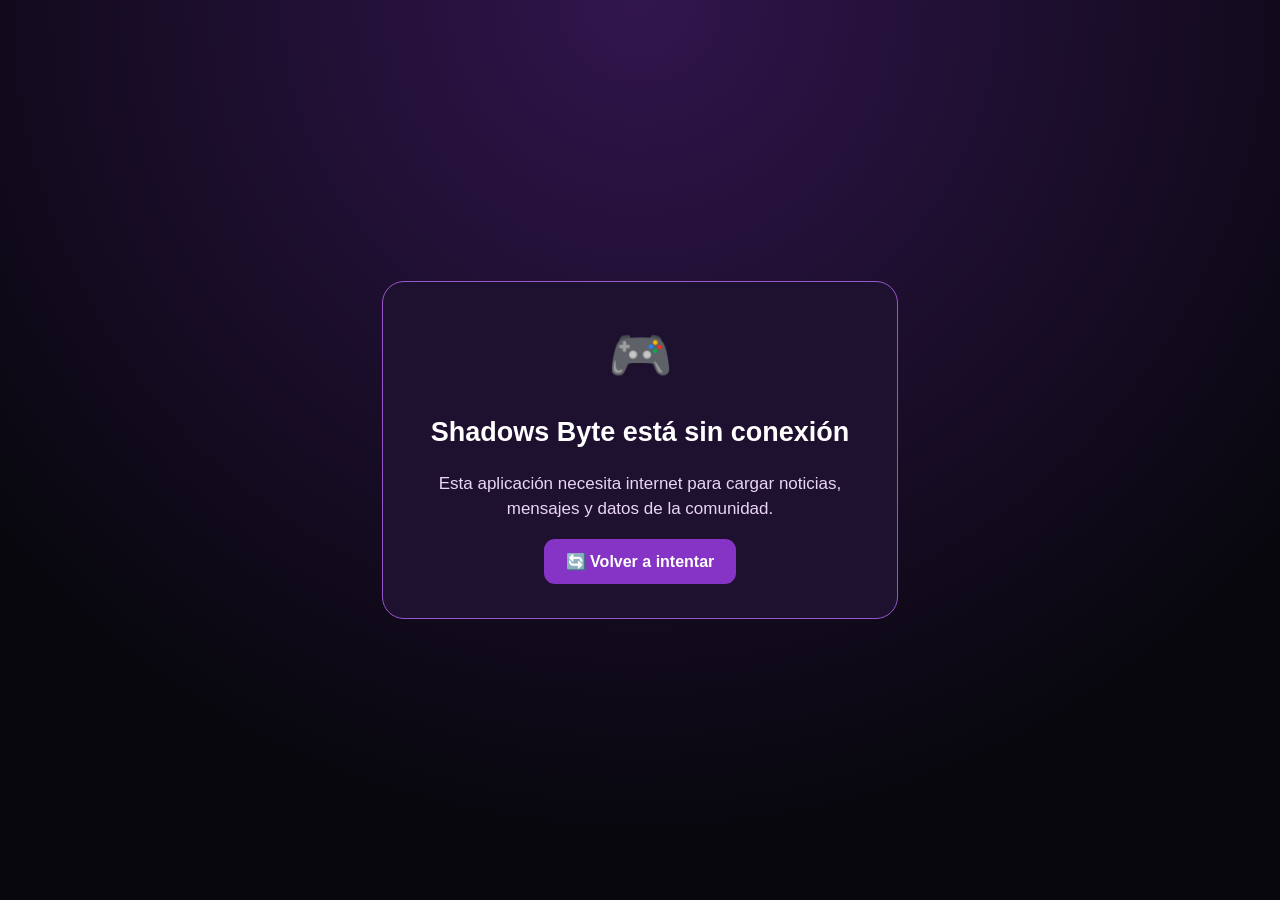
<file: offline.html>
<!doctype html>
<html lang="es"><head><meta charset="UTF-8"><meta name="viewport" content="width=device-width, initial-scale=1">
<meta name="theme-color" content="#24113a"><title>Sin conexión — Shadows Byte</title>
<style>body{margin:0;min-height:100vh;display:grid;place-items:center;box-sizing:border-box;padding:22px;background:radial-gradient(circle at top,#31154d,#08070e 75%);color:#fff;font:17px/1.5 Arial,sans-serif}main{text-align:center;max-width:470px;background:#1e102f;border:1px solid #9857ca;border-radius:22px;padding:34px 22px}h1{font-size:27px}p{color:#ead5f6}button{border:0;border-radius:11px;background:#8634c6;color:white;padding:13px 22px;font-size:16px;font-weight:700;cursor:pointer}button:focus-visible{outline:3px solid #61e6ff;outline-offset:3px}</style></head>
<body><main><div style="font-size:52px" aria-hidden="true">🎮</div><h1>Shadows Byte está sin conexión</h1>
<p>Esta aplicación necesita internet para cargar noticias, mensajes y datos de la comunidad.</p>
<button type="button" onclick="location.reload()">🔄 Volver a intentar</button></main></body></html>
</file>
